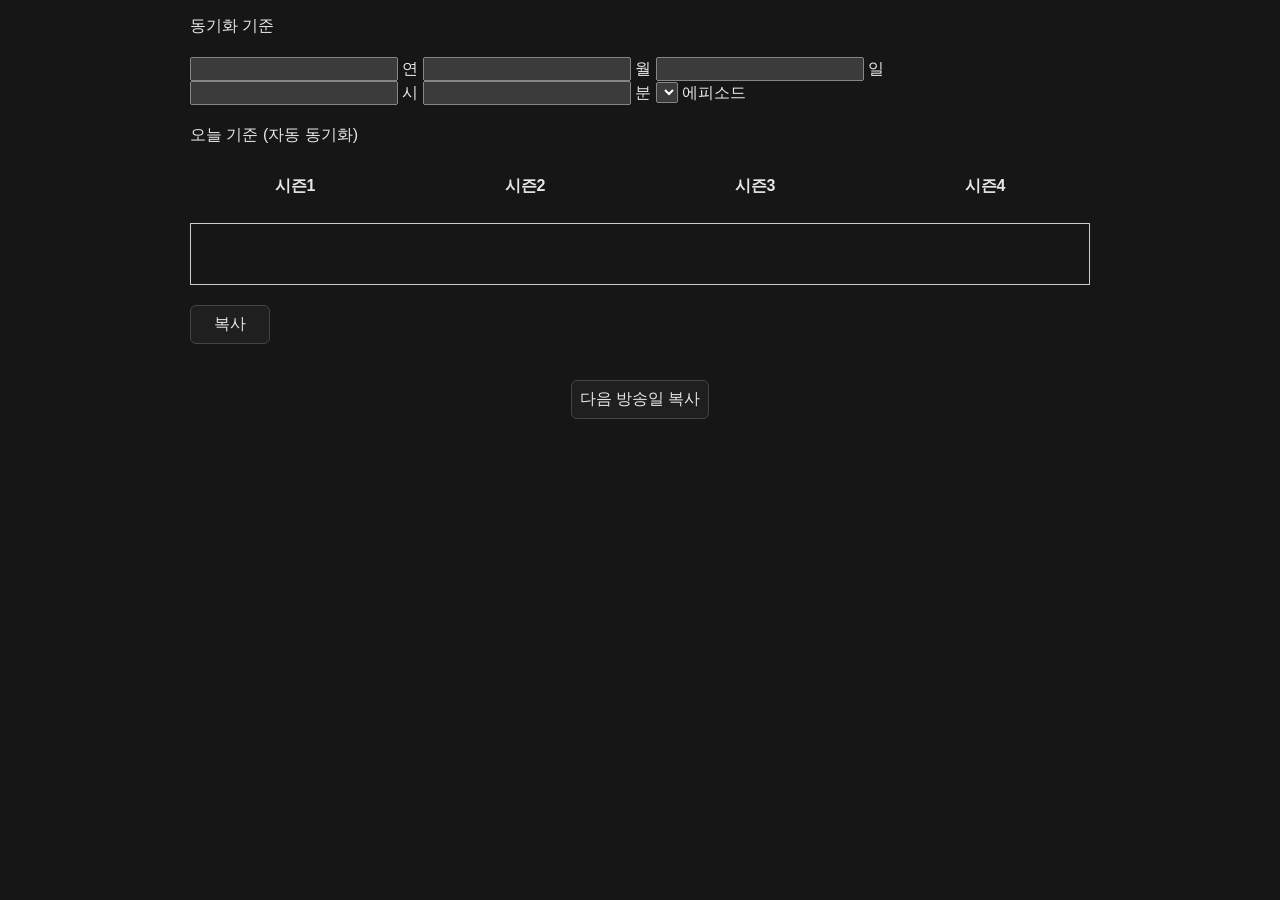
<file: DTC-TIME.html>
<!DOCTYPE html>
<html lang="ko">
<head>
  <meta charset="UTF-8">
  <title>DTC-TIME</title>
  <link rel="stylesheet" href="style.css">
</head>
<body>

<div class="container">

<div class="base-title">동기화 기준</div>

  <!-- A열 : 절대 기준 -->
  <section class="base-section">

  <div class="base-input-group">
    
    <input type="number" id="baseYear">
    <label>연  </label>

    
    <input type="number" id="baseMonth">
    <label>월  </label>

    
    <input type="number" id="baseDay">
    <label>일  </label>
    

    <input type="number" id="baseHour">
    <label>시  </label>


    <input type="number" id="baseMinute">
    <label>분  </label>


    <select id="baseEpisodeSelect"></select>
    <label>에피소드</label>
  </div>

</section>


  <!-- B열 : 오늘 -->
  <section class="today-section">
    오늘 기준 (자동 동기화)
  </section>

  <!-- C열 -->
  <section class="episode-section">

  <div class="season-column">
    <div class="season-title">시즌1</div>
    <div class="season-buttons" id="season1"></div>
  </div>

  <div class="season-column">
    <div class="season-title">시즌2</div>
    <div class="season-buttons" id="season2"></div>
  </div>

  <div class="season-column">
    <div class="season-title">시즌3</div>
    <div class="season-buttons" id="season3"></div>
  </div>

  <div class="season-column">
    <div class="season-title">시즌4</div>
    <div class="season-buttons" id="season4"></div>
  </div>

</section>


  <!-- D열 -->
  <section class="result-section">
    <div id="resultArea"></div>
  </section>

  <!-- E열 -->
  <button id="copyBtn">복사</button>

</div>

<section class="next-section">
  <div id="nextBroadcast"></div>
  <button id="copyNextBtn">다음 방송일 복사</button>
</section>

<meta name="viewport" content="width=device-width, initial-scale=1.0">
<meta name="theme-color" content="#111111">


<script src="script.js"></script>
</body>
</html>
</file>
<file: style.css>
.container {
  max-width: 900px;
  margin: auto;
  display: flex;
  flex-direction: column;
  gap: 20px;
  padding: 16px;
}


button.active {
  background: black;
  color: white;
}

.result-section {
  padding: 10px;
  border: 1px solid #ccc;
  min-height: 40px;
}


.episode-section {
  display: grid;
  grid-template-columns: repeat(4, 1fr);
  gap: 20px;
  margin-top: 10px;
}

.season-column {
  display: flex;
  flex-direction: column;
}

.season-title {
  font-weight: 600;
  margin-bottom: 6px;
  text-align: center; /* 추가 */
}

.season-buttons {
  display: flex;
  flex-direction: column;
  gap: 4px;
}


button.upcoming {
  background-color: #273447;
  border-color:#3f5f8f;
  color:#e6f0ff;
}



.next-section {
  display: flex;
  flex-direction: column;
  align-items: center;   /* 🔥 가로 가운데 */
  justify-content: center;
  gap: 10px;
  margin-top: 10px;
  text-align: center;    /* 텍스트 가운데 */
}

#nextBroadcast {
  font-size: 16px;
  font-weight: 500;
}



body {
  margin: 0;
  background: #161616;
  color: #e6e6e6;
  font-family: sans-serif;

  -webkit-font-smoothing: antialiased;
  -moz-osx-font-smoothing: grayscale;
}


input, select, button {
  font-size: 16px;
}


button {
  padding: 8px;
  border-radius: 6px;
  background: #1f1f1f;
  border: 1px solid #444;
  color: #e6e6e6;
  transition: all 0.15s ease;
}

button:hover{
  background:#2a2a2a;
}



  

/* ===== 컨트롤 한 줄 정렬 ===== */

.control-row {
  display: flex;
  gap: 10px;
  align-items: center;
  justify-content: center;
  margin-top: 10px;
}

/* 폭 조정 */
#clockMode {
  width: 100px;
}

#outputOrder {
  width: 120px;
}

#copyBtn {
  width: 80px;
}


 
/* ===== 선택박스 가독성 개선 ===== */

#clockMode,
#outputOrder {
  background-color: #2a2a2a;
  color: #ffffff;
  border: 1px solid #666;
  border-radius: 6px;
  padding: 4px 6px;
}

#clockMode option,
#outputOrder option {
  background: #2a2a2a;
  color: #ffffff;
}



#buildVersion {
  margin-top: 8px;
  font-size: 12px;
  opacity: 0.6;
  text-align: center;
}



html{
  color-scheme: dark;
}

button:active{
transform:scale(0.96);
}

.upcoming:not(.active){
border-color:#ff9800;
color:#ff9800;
}
</file>
